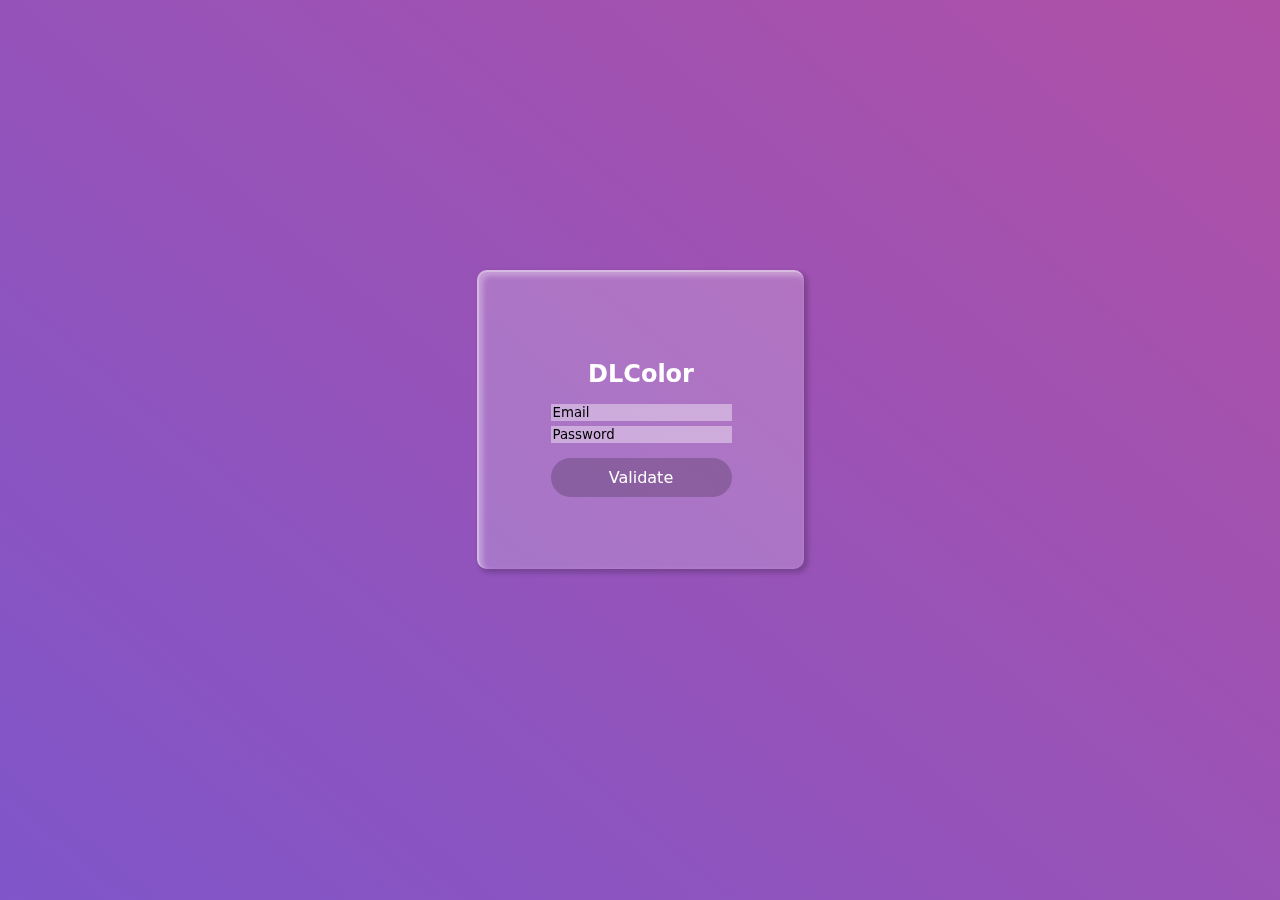
<file: index.html>
<html>

	<head>
		<link href="style_v1.2.css" rel="stylesheet">
		<link href="style_lamp_v1.0.css" rel="stylesheet">
		<link href="style_countdown_v1.0.css" rel="stylesheet">
		<script type="text/javascript" src="script_v1.1.js"></script>
		<script type="text/javascript" src="functions_v1.2.js"></script>
	</head>

	<body>
        <div class="login-content">
            <h1>DLColor</h1>
            <div class="login"></div>
            <input type="text" placeholder="Email">
            <div class="pwd"></div>
            <input type="password" placeholder="Password">
            <div class="btn-validate">Validate</div>
        </div>

		<div id="content">
		</div>
	</body>

</html>
</file>
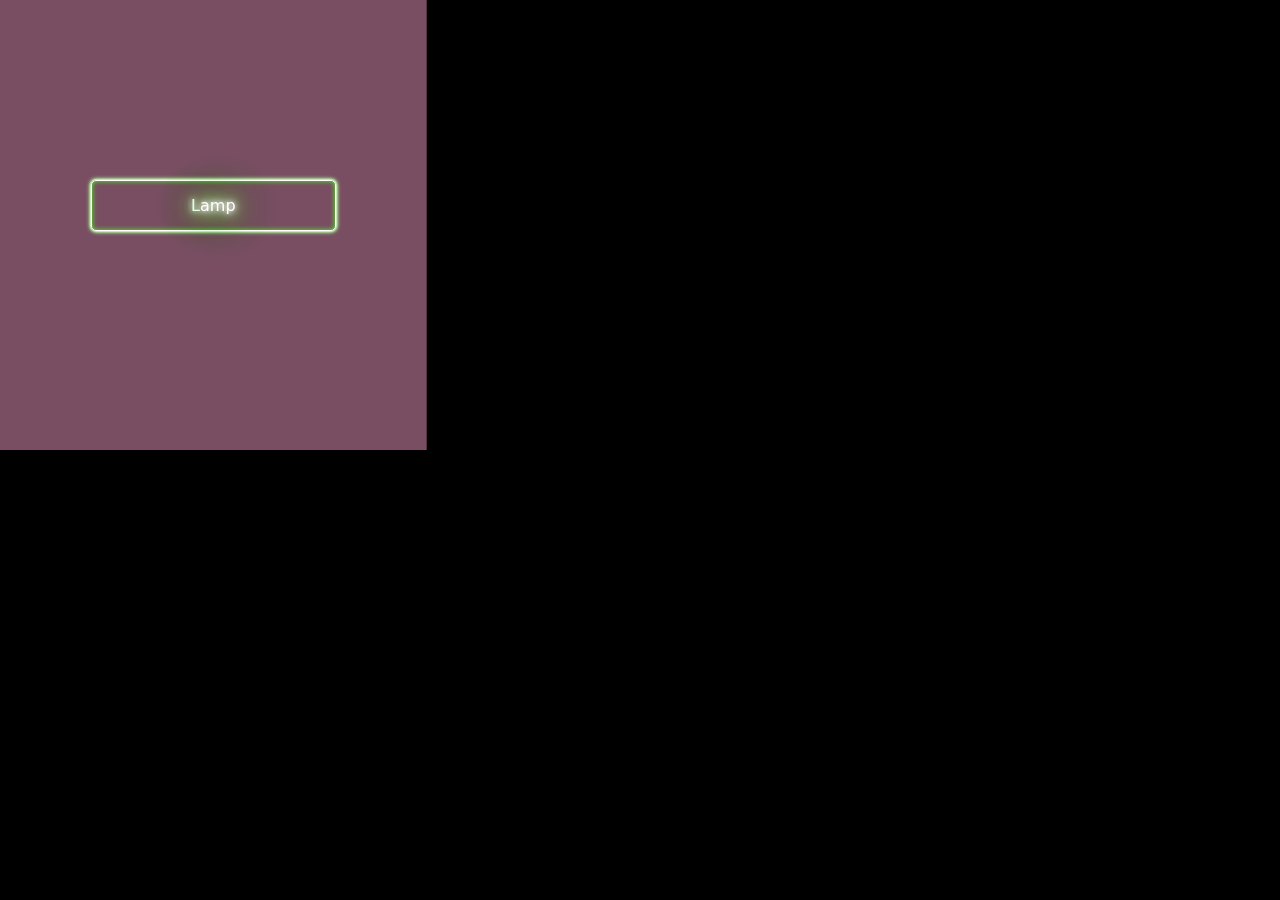
<file: old/index.html>
<html>

	<head>
		<!--
		<link href="style.css" rel="stylesheet">
		<link href="pixelart.css" rel="stylesheet">
		<script type="text/javascript" src="script.js"></script>
		<script type="text/javascript" src="pixelart.js"></script>
		-->
		<link href="sassstyle.sass" rel="stylesheet">
		<link href="squares.css" rel="stylesheet">
		<script type="text/javascript" src="squares.js"></script>
		<script type="text/javascript" src="functions.js"></script>
	</head>

	<body>
		<div id="content">
		</div>
		<!--
		<div id="lamp">
		  <div id="lamp-body"></div>
		  <div id="lamp-body-shadow"></div>
		  <div id="lamp-trigger"></div>
		  <div id="lamp-trigger-holder"></div>
		  <div id="lamp-ray"></div>
		</div>
		<body>
		
		<div class="pixel-art">
		  <div id=frame></div>
		  <div id=transformation></div>
		</div>
		-->
	</body>


</html>
</file>
<file: style_v1.2.css>
@font-face {
  font-family: 'RetroSignature';
  src: url('fonts/RetroSignature.otf');  
}

body {
    background: linear-gradient(40deg, rgba(63,94,251,1) 0%, rgba(252,70,107,1) 100%);
    display: flex;
    justify-content: center;
    align-items: center;
    background-size: 400% 400%;
      animation: gradient 15s ease infinite;
    font-family: system-ui, Georgia, serif;
    color: white;
    height: 100%;
    margin: 0;
    padding: 0;
  }

  .login-content {
    background: rgba(255,255,255,0.2);
    position: absolute;
    top: 30vh;
    padding: 8vh;
    box-shadow: 3px 3px 5px 1px rgba(0,0,0,0.2), inset 3px 3px 5px 1px rgba(255,255,255,0.3);
    transform: rotateY(0deg);
    transition: 1s;
    border-width: 2px 0px 0px 2px;
    border-color: rgba(255,255,255,0.5);
    border-style: outset;
    border-radius: 10px;
  }  
  
  h1 {
    font-size: 1.5em;
    text-align: center;
  }
  
  .login-content input {
    color: white;
    background: rgba(255,255,255,0.4);
    border: none;
    transition: 1s;
    margin-bottom: 5px;
  }
  
  .login-content input:focus {
    outline: none;
    border-bottom: 3px solid rgba(255,255,255,0.5);
    transition: 0.2s;
  }
  
  .login-content input::placeholder {
    color: black;
    font-family: system-ui, Georgia, serif;
  }

  .btn-validate {
    text-align: center;
    padding: 10px;
    background: rgba(10,10,10,0.2);
    margin-top: 10px;
    border-radius: 50px;
    transition: 1s;
  }
  
  .btn-validate:hover {
    background: rgba(200,200,200,0.7);
    cursor: pointer;
  }
  
  .btn-validate:active {
    background: rgba(100,100,100,0.6);
    transition: 0.1s;
  }
  
  @keyframes gradient {
      0% {
          background-position: 0% 50%;
      }
      50% {
          background-position: 100% 50%;
      }
      100% {
          background-position: 0% 50%;
      }
  }  
  
  .section {
    position: relative;
    height: 100%;
    width: 100%;
    border: inset red 1px solid;
    transition: 1s ease-out;
    transform: rotateY(180deg);
  }
  
  #content {
    top: 0px;
    bottom: 0px;
    display: none;
    position: absolute;
    width: 100%;
    grid-template-columns: 1fr 1fr 1fr;
    grid-template-rows: 1fr 1fr;
  }
    
  .section .title {
    transition: 1s;
    font-family: 'RetroSignature';
    font-size: 7vw;
    text-align: center;
    margin: 0 auto;
    top: 15vh;
    position: relative;
    width: 50%;
    display: none;
    color: #FFFFFF;
    text-shadow: 0 0 5px #FFF, 0 0 10px #FFF, 0 0 15px #FFF, 0 0 20px #49ff18, 0 0 30px #49FF18, 0 0 40px #49FF18, 0 0 55px #49FF18, 0 0 75px #49ff18;
    border-radius: 5px;
    padding: 15px;
  }
  
  .section .title:hover {
    cursor: pointer;
  }
  
  .section .title span {
    animation: 1.5s infinite flicker alternate;
  }
  
  .square {
    opacity: 1;
    visibility: visible;
    transition: 1s;
    width: 100%;
  }
    
  .close {
    background: rgba(150,150,150,0.5);
    padding: 10px;
    border-radius: 50%;
    position: absolute;
    transition: 1s;
    margin-left: 3%;
    margin-top: 3%;
    border: 1px solid rgba(0, 0, 0, 0.8);
    visibility: hidden;
    display: none;
  }
  
  .close:hover {
    background: rgba(242,100,100,0.8);
    border: 1px solid rgba(255,150,150,0.8);
    cursor: pointer;
  }
  
  .section:hover .close {
    display: block;
  }
    
  @keyframes flicker {
    0%, 18%, 22%, 35%, 53%, 57%, 100% {
      text-shadow:
        0 0 4px #fff,
        0 0 11px #fff,
        0 0 19px #fff,
        0 0 40px #0fa,
        0 0 80px #0fa,
        0 0 90px #0fa,
        0 0 100px #0fa,
        0 0 150px #0fa;
    }
    20%, 24%, 55% {
      text-shadow: none;
    }
  }
  
.section-content {
  text-align: center;
  top: 40vh;
  position: absolute;
  width: 100vw;
  background: rgba(255,255,255,0.2);
  padding-bottom: 2%;
}
</file>
<file: style_lamp_v1.0.css>
.lamp-content {
    display: flex;
    justify-content: center;
    text-align: center;
    margin-top: 25vh;
  }
  .lamp {
    width: 250px;
    height: 250px;
  }
  .lamp-ray2 {
    height: 0px;
    width: 224px;
    border-left: 50px solid transparent;
    border-right: 50px solid transparent;
    border-bottom: 150px solid white;
    position: relative;
    top: -80px;
    opacity: 0.3;
    z-index: -999;
  }
  
  .lamp-body {
    margin-left: 50px;
    height: 75px;
    width: 112px;
    background-color: antiquewhite;
    border-radius: 79px 79px 0px 0px / 150px 150px 0px 0px;
    box-shadow: inset 3px -10px 15px 10px rgba(0,0,0,0.3);  
  }
  
  .lamp-trigger-holder {
    height: 10px;
    width: 10px;
    background-color: black;
    margin: 0 auto;
    border-radius: 50%;
    display: block;
    transition: 0.5s;
    background-clip: content-box;
    padding: 0 20px 20px 20px;
  }

  .lamp-trigger {
    height: 50px;
    width: 3px;
    background-color: darkgray;
    margin: 0 auto;
    transition: 0.5s;
    display: block;  
  }

  .lamp-trigger-holder:hover {
      cursor: pointer;
   }
   
   @keyframes turnlightonoff {
     0% {
       height: 50px;
     }
     30%{
       height: 70px;
     }
     40% {
       height: 75px;
     }
     100% {
       height: 50px;
     }
   }
</file>
<file: style_countdown_v1.0.css>
.countdown {
    display: flex;
    justify-content: center;
    text-align: center;
  }
  
  .countdown .number-content {
    min-width: 5vw;
    width: 5vw;
    margin-left: 1vw;
    margin-right: 1vw;
    background: rgba(0,0,0,0.3);
    border-radius: 10px;
    padding-left: 5px;
    padding-right: 5px;
    padding-bottom: 5px;
  }
  
  .countdown div .number {
    font-size: 2.75em;
    margin-top: 25px;
    margin-bottom: 25px;
  }
  
  .countdown div .label {
    text-transform: uppercase;
  }
  
  .section-content h1 {  
    font-size: 1.75em;
    text-transform: uppercase;
  }

  #countdown div img {      
    height: 10vh;
    margin: 5vh;
    opacity: 0.5;
  }
</file>
<file: old/style.css>
body {
  height: 500px;
}
#lamp {
  width: 250px;
  height: 250px;
}
#lamp-ray2 {
  height: 0px;
  width: 224px;
  border-left: 50px solid transparent;
  border-right: 50px solid transparent;
  border-bottom: 150px solid white;
  position: relative;
  top: -80px;
  opacity: 0.3;
  z-index: -999;
}

#lamp-body {
  margin-left: 50px;
  height: 75px;
  width: 112px;
  background-color: antiquewhite;
  border-radius: 79px 79px 0px 0px / 150px 150px 0px 0px;
  box-shadow: inset 3px -10px 15px 10px rgba(0,0,0,0.3);  
}
#lamp-trigger-holder {
  height: 10px;
  width: 10px;
  background-color: black;
  margin: 0 auto;
  border-radius: 50%;
  display: block;
  transition: 0.5s;
  background-clip: content-box;
  padding: 0 20px 20px 20px;
}
#lamp-trigger {
  height: 50px;
  width: 3px;
  background-color: darkgray;
  margin: 0 auto;
  transition: 0.5s;
  display: block;  
}
#lamp-trigger-holder:hover {
    cursor: pointer;
 }
 
 @keyframes turnlightonoff {
   0% {
     height: 50px;
   }
   30%{
     height: 70px;
   }
   40% {
     height: 75px;
   }
   100% {
     height: 50px;     
   }
 }
</file>
<file: old/pixelart.css>
#frame {
  display: grid;
  grid-template-rows: repeat(19, 30px);
  grid-template-columns: repeat(19, 30px);
  transition:0.3s;
}

input {
  appearance: none;
  margin: 0.5px;
  transition: 2s;
  animation: 0.5s randomColor infinite paused;
  background: white;
}

input:hover {
  background-color: rgba(200,80,60,0.5);
  animation: 0.5s randomColor infinite running;
}

.pixel-art {
  position: absolute;
  top: 25%;
  left: 25%;
  transform: scale(0.3) skew(0deg, 20deg);
}

#transformation {
  padding: 15px;
}

@keyframes randomColor {
  0% { background-color: #ABEBC6; }
  10% { background-color: #A3E4D7; }
  20% { background-color: #F1948A; }
  30% { background-color: #AED6F1; }
  40% { background-color: #EDBB99; }
  50% { background-color: #01948A; }
  60% { background-color: #ABEBC6; }
  70% { background-color: #F9E79F; }
  80% { background-color: #A3E4D7; }
  90% { background-color: #F1948A; }
  100% { background-color: #01948A; }
}
</file>
<file: old/squares.css>
body {
    height: 100%;
    margin: 0;
    padding: 0;
    background: black;
    font-family: system-ui, Georgia, serif;
  }
  
  .section {
    position: relative;
    height: 100%;
    width: 100%;
    border: inset red 1px solid;
    transition: 1s ease-out;
    background: white;
    transform: rotateY(180deg);
  }
  
  #content {
    top: 0px;
    bottom: 0px;
    display: grid;
    position: absolute;
    width: 100%;
    grid-template-columns: 1fr 1fr 1fr;
    grid-template-rows: 1fr 1fr;
  }
  
  .square:hover .section {
    transform: rotateY(0deg);
  }
  
  .section div {
    transition: 1s;
    text-align: center;
    margin: 0 auto;
    top: 20vh;
    position: relative;
    width: 50%;
    display: none;
    color: #FFFFFF;
    text-shadow: 0 0 5px #FFF, 0 0 10px #FFF, 0 0 15px #FFF, 0 0 20px #49ff18, 0 0 30px #49FF18, 0 0 40px #49FF18, 0 0 55px #49FF18, 0 0 75px #49ff18;
    border: 1px solid white;
    border-radius: 5px;
    padding: 15px;
    box-shadow: 0 0 1px #FFF, 
                0 0 3px #FFF, 
                0 0 5px #FFF, 
                0 0 1px #49ff18,
                0 0 3px #49ff18,
                0 0 5px #49ff18,
                inset 0 0 5px #49ff18;
  }
  
  .section div span {
    animation: 1.5s infinite flicker alternate;
  }
  
  .square {
    opacity: 1;
    visibility: visible;
    transition: 1s;
  }
  
  .square:hover .section div {
    display: block;
  }
  
  .section div:hover {
    cursor: pointer;
    padding-left: 25px;
    padding-right: 25px;
    letter-spacing: 5px;
    box-shadow: 0 0 5px #FFF, 
                0 0 15px #FFF, 
                0 0 25px #FFF, 
                inset 0 0 25px #FFF, 
                0 0 5px #49ff18,
                0 0 15px #49ff18,
                0 0 25px #49ff18,
                inset 0 0 25px #49ff18;
  }
  
  .close {
    background: rgba(150,150,150,0.5);
    padding: 10px;
    border-radius: 50%;
    position: absolute;
    transition: 1s;
    margin-left: 3%;
    margin-top: 3%;
    border: 1px solid rgba(150,150,150,0.8);
    visibility: hidden;
    display: none;
  }
  
  .close:hover {
    background: rgba(242,100,100,0.8);
    border: 1px solid rgba(255,150,150,0.8);
  }
  
  .section:hover .close {
    display: inline;
  }
  
  .section-1 {
  }
  
  .section-2 {
  }
  
  .section-3 {
  }
  
  .section-4 {
  }
  
  .section-5 {
  }
  
  .section-6 {
  }
  
  @keyframes flicker {
    0%, 18%, 22%, 35%, 53%, 57%, 100% {
      text-shadow:
        0 0 4px #fff,
        0 0 11px #fff,
        0 0 19px #fff,
        0 0 40px #0fa,
        0 0 80px #0fa,
        0 0 90px #0fa,
        0 0 100px #0fa,
        0 0 150px #0fa;
    }
    20%, 24%, 55% {
      text-shadow: none;
    }
  }
</file>
